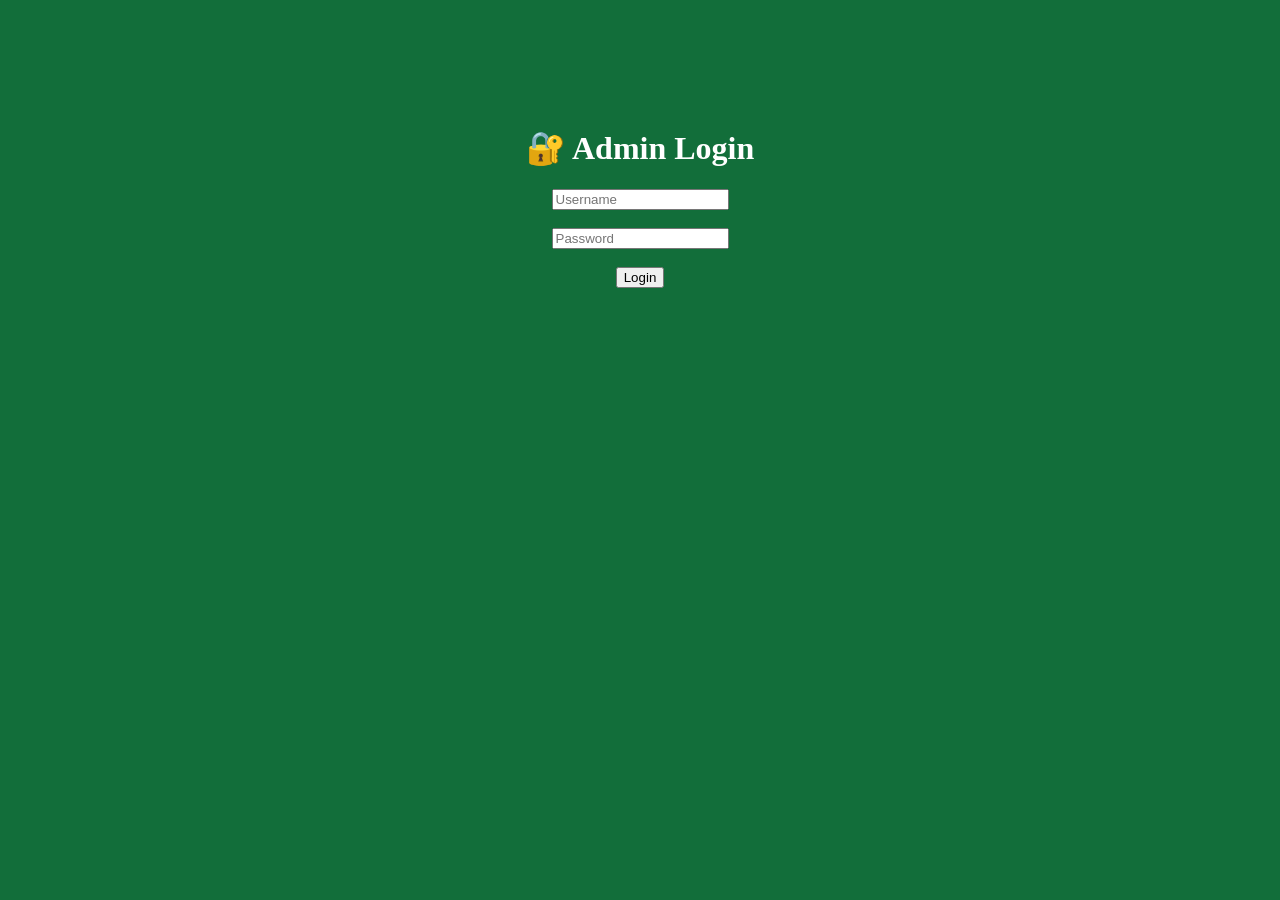
<file: ramassage_canin/templates/login.html>
<!DOCTYPE html>
<html>
<head>
    <title>Login Admin</title>
</head>
<body style="background:#126e3a; color:white; text-align:center; padding-top:100px;">

    <h1>🔐 Admin Login</h1>

    <form method="POST">
        <input name="username" placeholder="Username"><br><br>
        <input name="password" type="password" placeholder="Password"><br><br>
        <button type="submit">Login</button>
    </form>

</body>
</html>
</file>
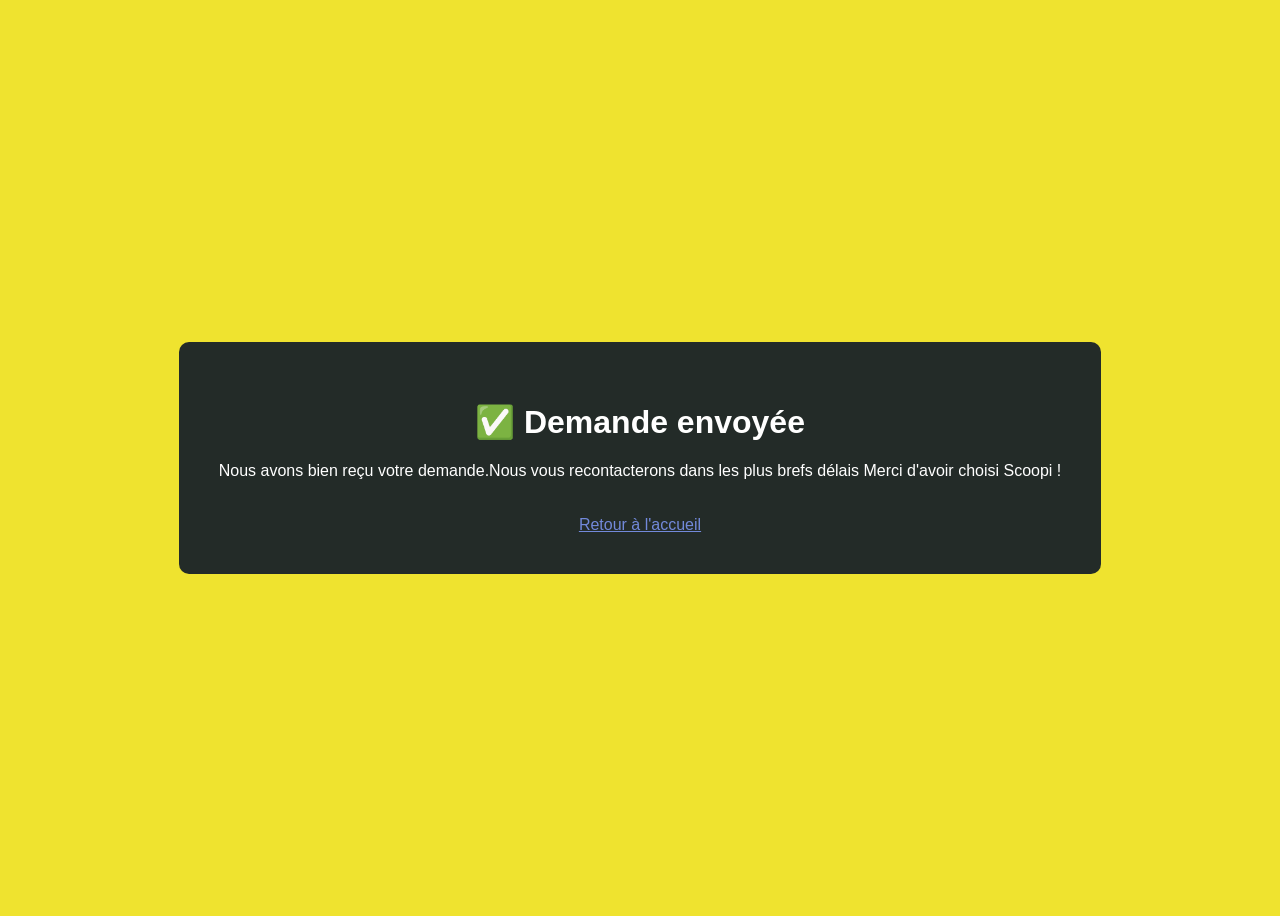
<file: ramassage_canin/templates/success.html>
<!DOCTYPE html>
<html lang="fr">
<head>
    <meta charset="UTF-8">
    <title>Demande envoyée</title>
    <style>
        body {
            background: #efe32f;
            color: white;
            font-family: Arial;
            display: flex;
            justify-content: center;
            align-items: center;
            height: 100vh;
        }

        .box {
            background: #232b28;
            padding: 40px;
            border-radius: 10px;
            text-align: center;
        }

        a {
            display: inline-block;
            margin-top: 20px;
            color: #7289da;
        }
    </style>
</head>
<body>

<div class="box">
    <h1>✅ Demande envoyée</h1>
    <p>Nous avons bien reçu votre demande.Nous vous recontacterons dans les plus brefs délais
       Merci d'avoir choisi Scoopi ! </p>

    <a href="/">Retour à l'accueil</a>
</div>

</body>
</html>
</file>
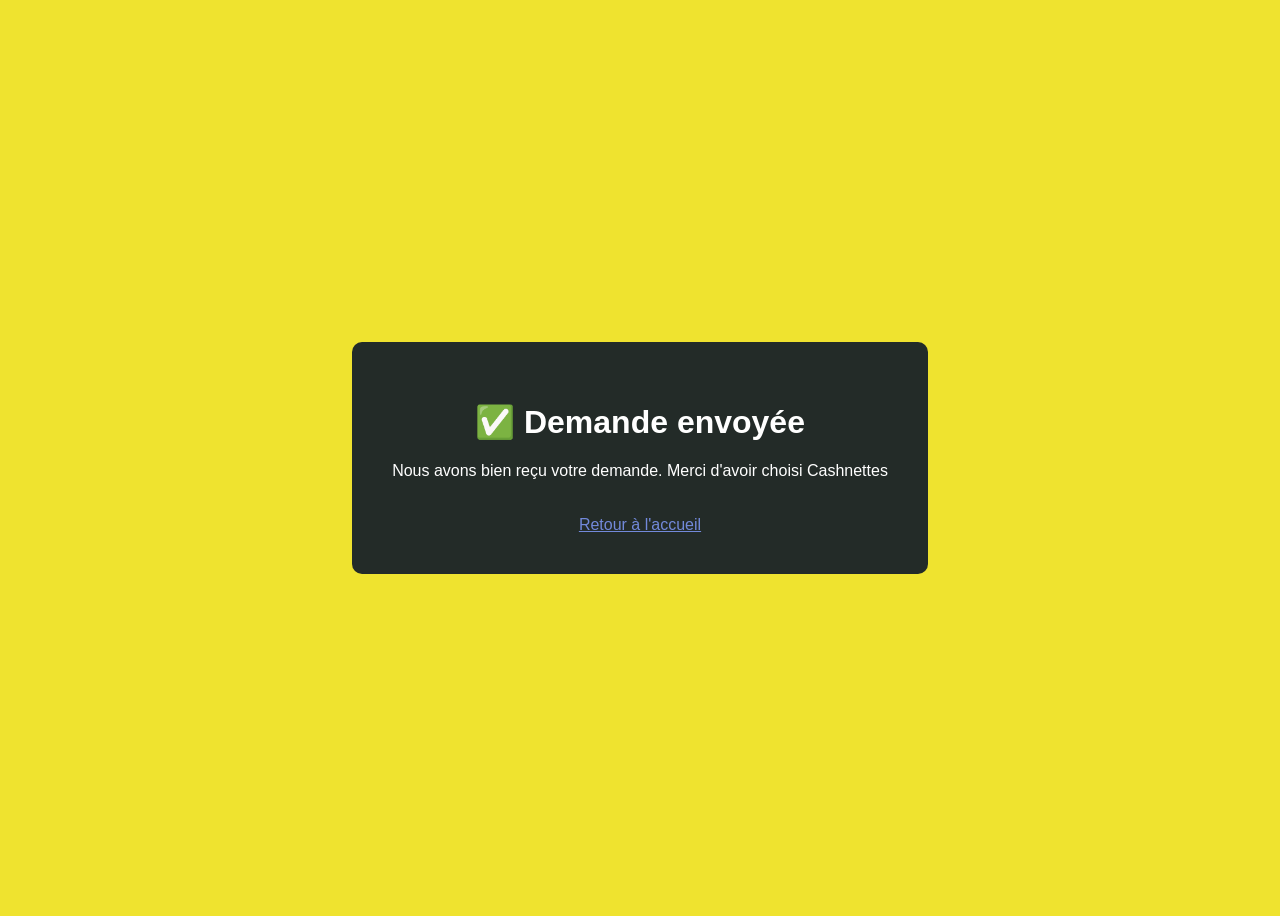
<file: Ramassages Canin/templates/success.html>
<!DOCTYPE html>
<html lang="fr">
<head>
    <meta charset="UTF-8">
    <title>Demande envoyée</title>
    <style>
        body {
            background: #efe32f;
            color: white;
            font-family: Arial;
            display: flex;
            justify-content: center;
            align-items: center;
            height: 100vh;
        }

        .box {
            background: #232b28;
            padding: 40px;
            border-radius: 10px;
            text-align: center;
        }

        a {
            display: inline-block;
            margin-top: 20px;
            color: #7289da;
        }
    </style>
</head>
<body>

<div class="box">
    <h1>✅ Demande envoyée</h1>
    <p>Nous avons bien reçu votre demande. Merci d'avoir choisi Cashnettes </p>

    <a href="/">Retour à l'accueil</a>
</div>

</body>
</html>
</file>
